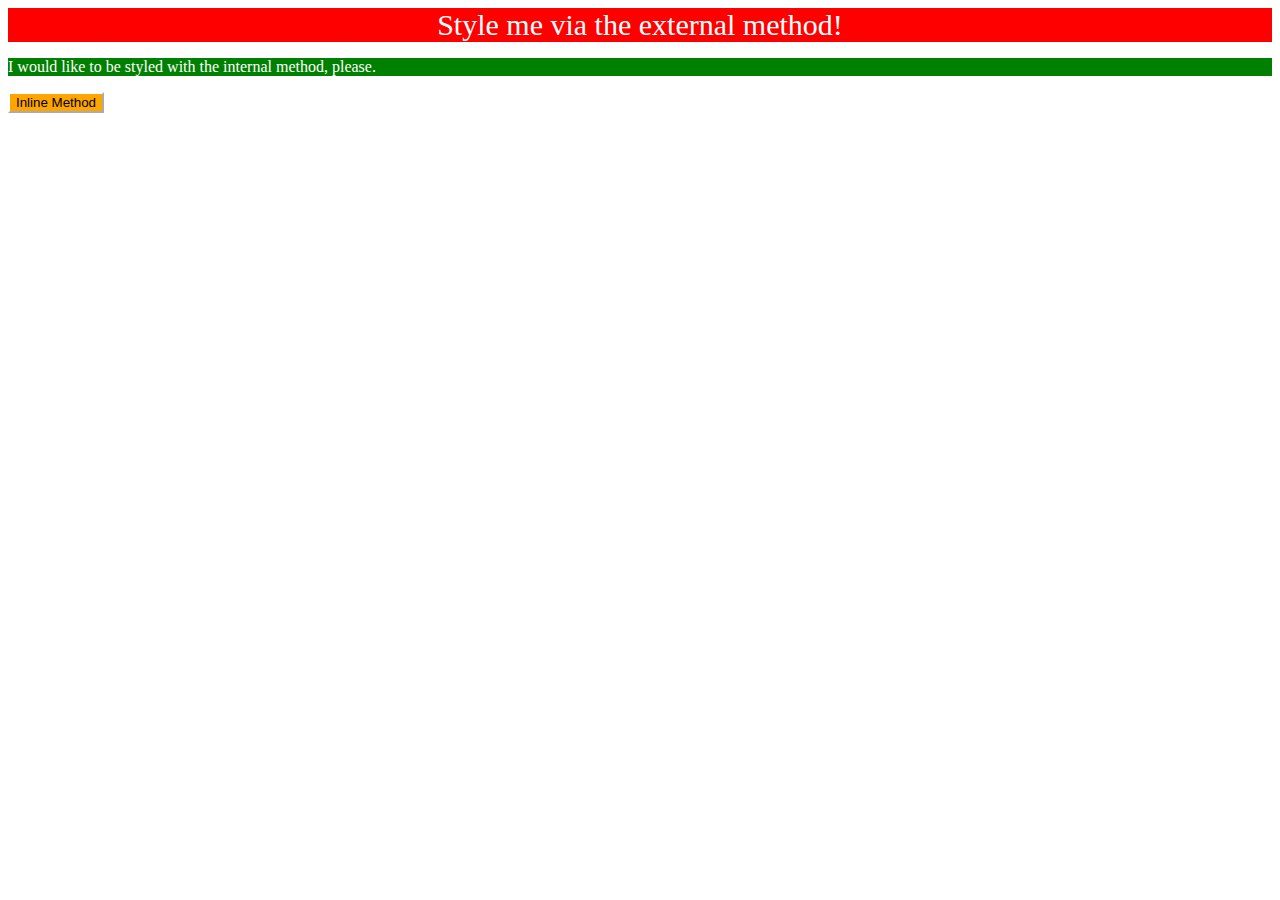
<file: foundations/01-css-methods/index.html>
<!DOCTYPE html>
<html lang="en">
  <head>
    <style>
      .internal {
        background-color: green;
        color: white;
      }
    </style>
    <link rel="stylesheet" href="style.css" />
    <meta charset="UTF-8">
    <meta http-equiv="X-UA-Compatible" content="IE=edge">
    <meta name="viewport" content="width=device-width, initial-scale=1.0">
    <title>Methods for Adding CSS</title>
  </head>
  <body>
    <div class="external">Style me via the external method!</div>
    <p class="internal">I would like to be styled with the internal method, please.</p>
    <button style="background-color: orange; border-color: white;">Inline Method</button>
  </body>
</html>
</file>
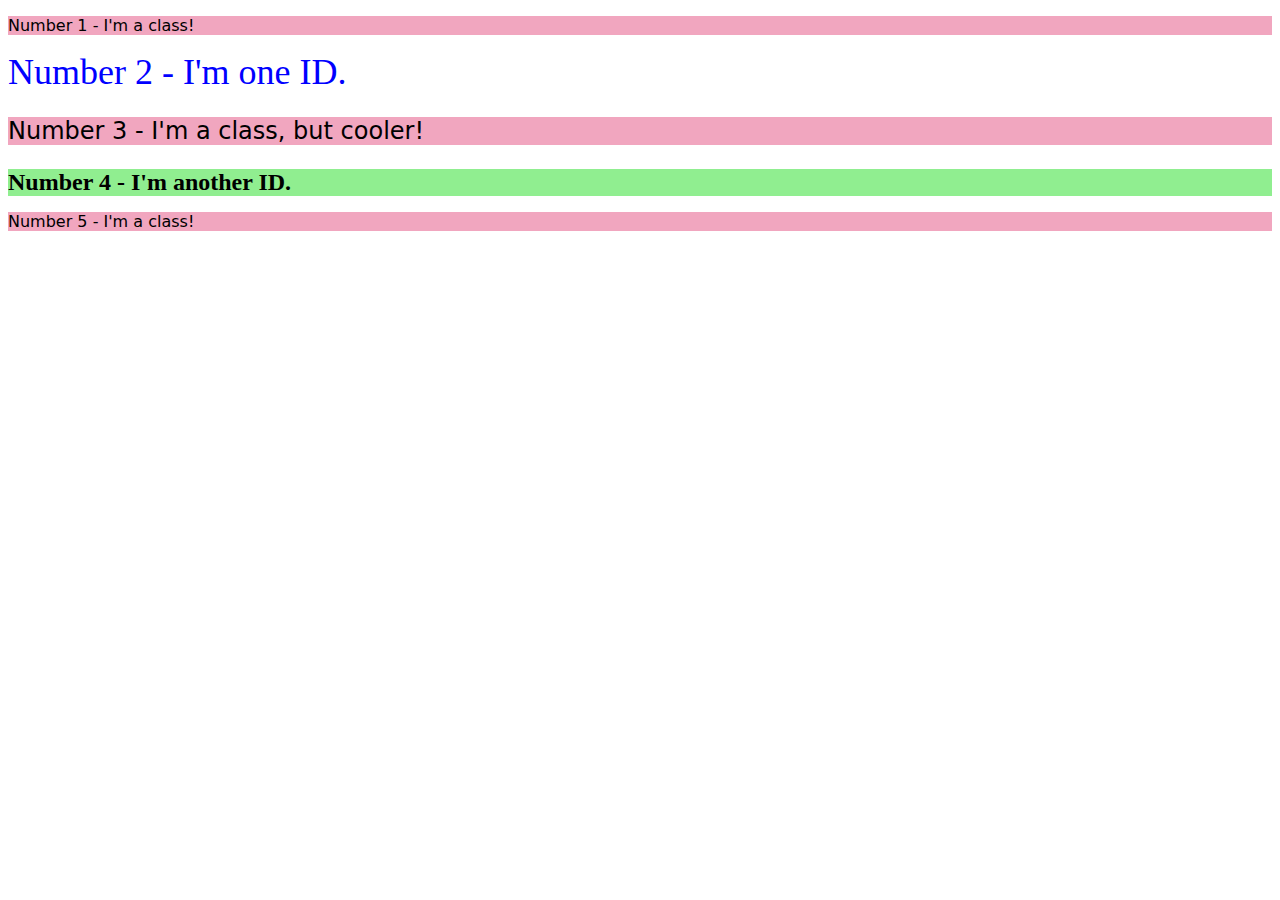
<file: foundations/02-class-id-selectors/index.html>
<!DOCTYPE html>
<html lang="en">
  <head>
    <meta charset="UTF-8">
    <meta http-equiv="X-UA-Compatible" content="IE=edge">
    <meta name="viewport" content="width=device-width, initial-scale=1.0">
    <title>Class and ID Selectors</title>
    <link rel="stylesheet" href="style.css">
  </head>
  <body>
    <p class="odd">Number 1 - I'm a class!</p>
    <div id="firstId">Number 2 - I'm one ID.</div>
    <p class="odd third">Number 3 - I'm a class, but cooler!</p>
    <div id="secondId">Number 4 - I'm another ID.</div>
    <p class="odd">Number 5 - I'm a class!</p>
  </body>
</html>
</file>
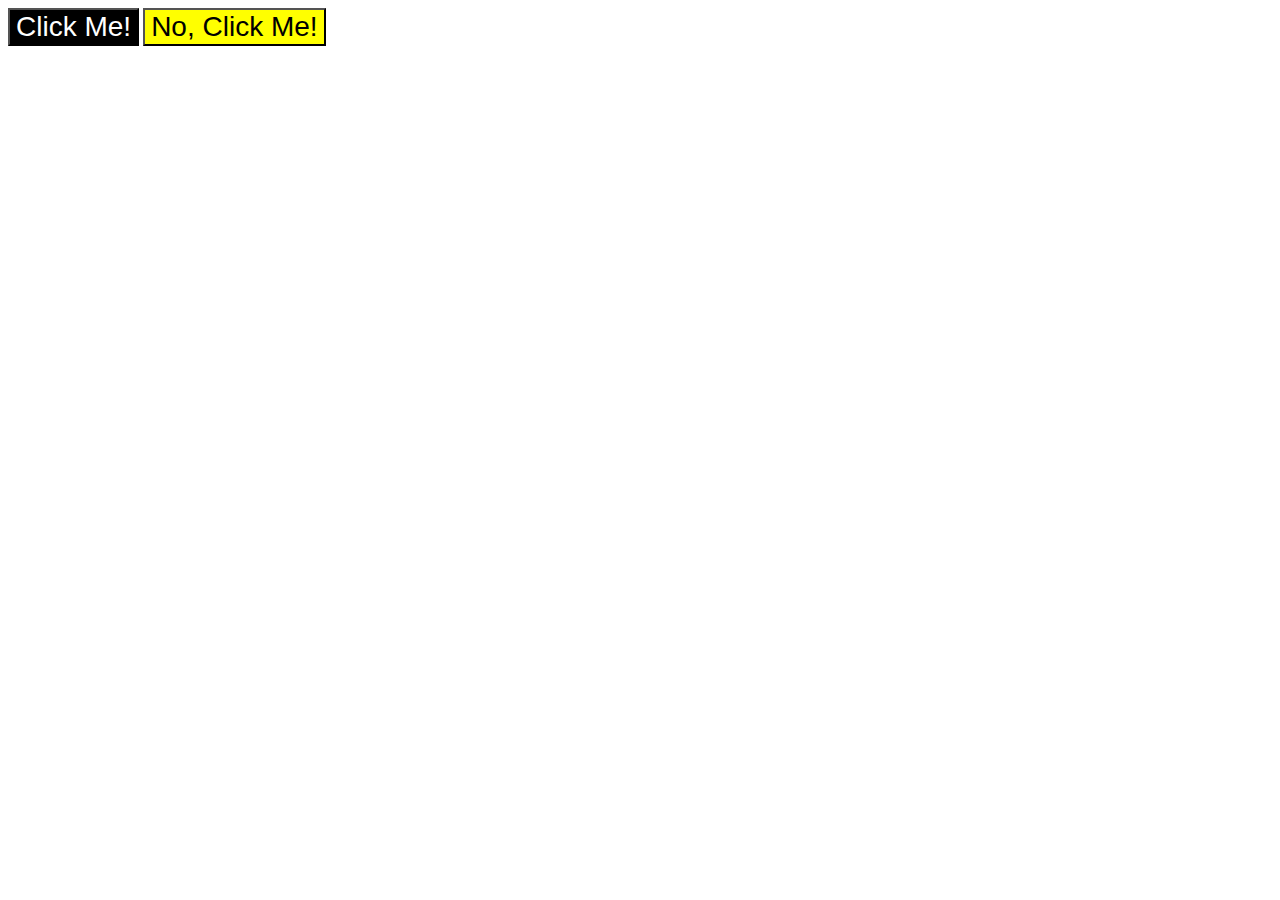
<file: foundations/03-grouping-selectors/index.html>
<!DOCTYPE html>
<html lang="en">
  <head>
    <meta charset="UTF-8">
    <meta http-equiv="X-UA-Compatible" content="IE=edge">
    <meta name="viewport" content="width=device-width, initial-scale=1.0">
    <title>Grouping Selectors</title>
    <link rel="stylesheet" href="style.css">
  </head>
  <body>
    <button class="left">Click Me!</button>
    <button class="right">No, Click Me!</button>
  </body>
</html>
</file>
<file: foundations/01-css-methods/style.css>
.external {
    background-color: red;
    color: white;
    font-size: 30px;
    text-align: center;
}
</file>
<file: foundations/02-class-id-selectors/style.css>
.odd {
    background-color: rgb(241, 166, 191);
    font-family: Verdana, "DejaVu Sans", sans-serif;
}

.odd.third{
    font-size: 24px;
}

#firstId {
    color: blue;
    font-size: 36px;
}

#secondId {
    background-color: lightgreen;
    font-size: 24px;
    font-weight: bold;
}
</file>
<file: foundations/03-grouping-selectors/style.css>
.left {
    background-color: black;
    color: white;
}

.right {
    background-color: yellow;
    color: black;
}

.left,
.right {
    font-size: 28px;
    font-family: Helvetica, Times New Roman, sans-serif;
}
</file>
